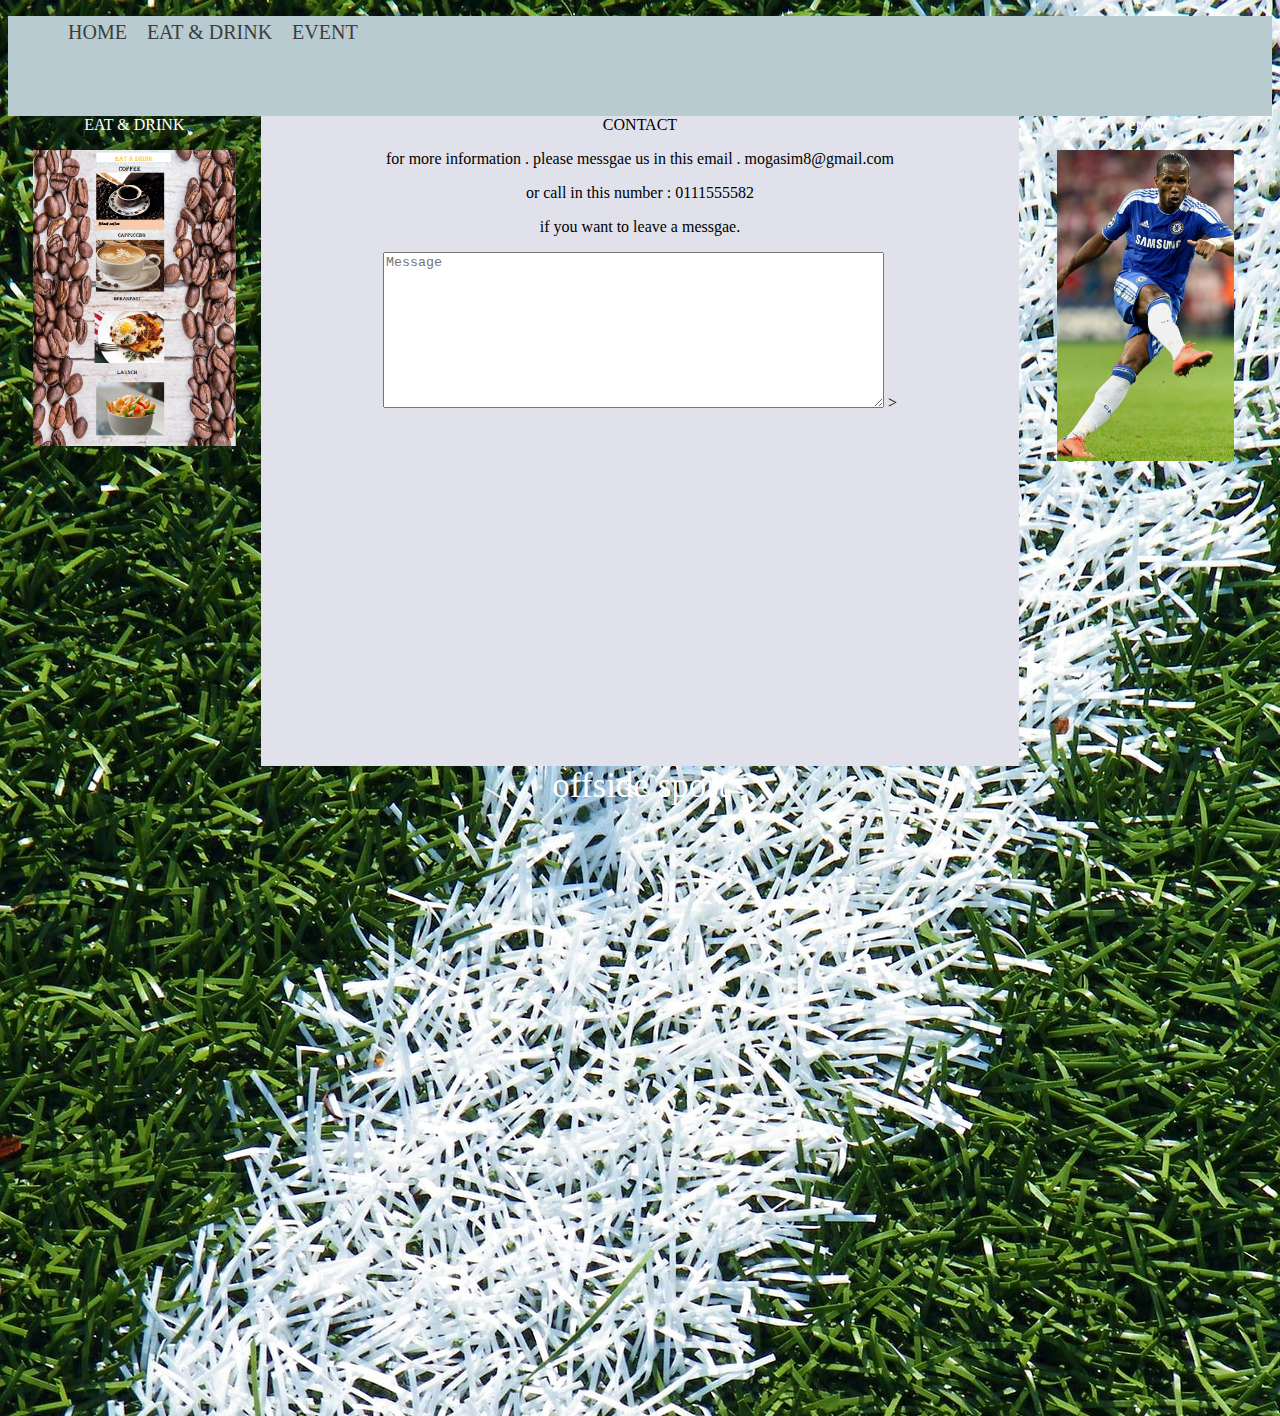
<file: index.html>
<!DOCTYPE html>
<html>
<head>
   
    <title>My page</title>
    <link rel="stylesheet" type="text/css" href="styles.css">

</head>
<body>

    <header>
        <nav>
            <ul>

            

    
      <li>  <a href="index.html">HOME</a></li>
      <li>  <a href="menu.html">EAT & DRINK</a></li>
        <li><a href="event.html">EVENT</a></li>
    </ul>
    </nav>
    </header>
        <div class="boxl">EAT & DRINK
<p><img src="images/drink.PNG" width="80%" height="auto"></p>









        </div>
        <div class="boxm">CONTACT
            <p>for more information .

                please messgae us in this email .   mogasim8@gmail.com

                <p>

                </p> or call in this number : 0111555582

                 <p>if you want to leave a messgae.</p>

            </p><textarea name="message" rows="10" cols="60" placeholder="Message"></textarea>
>

        </div>
        <div class="boxr">legend 
<p><img src="images/dor.jpg" width="70%" height="auto"></p>


        </div>
    <div class="box">offside sport</div>

</html>
</file>
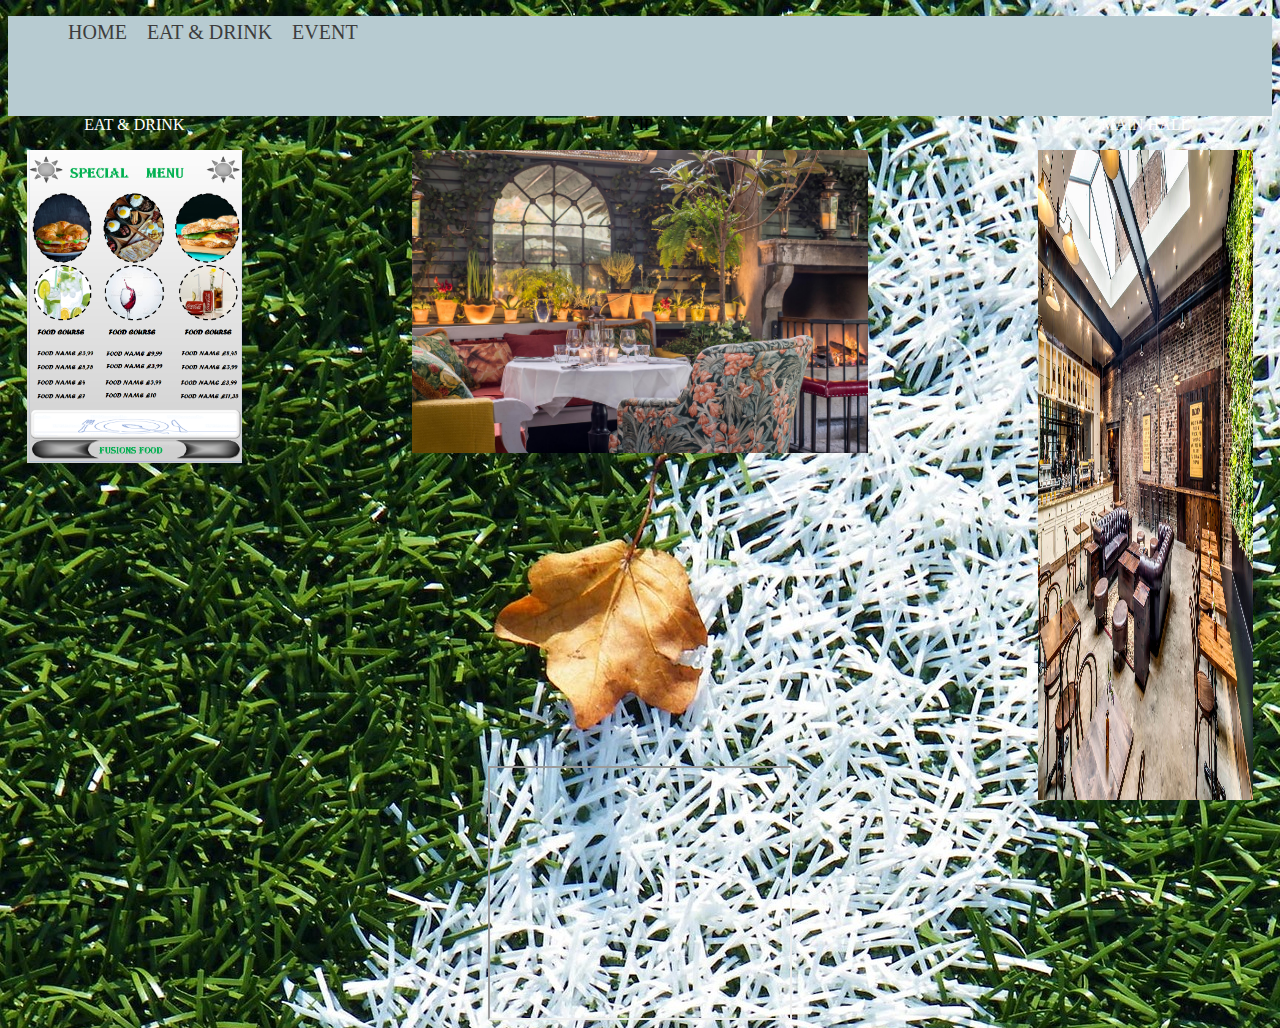
<file: menu.html>
<!DOCTYPE html>
<html>
<head>
    <style>
        body{
            background-image: image-set(fb-jpg)
        }
    </style>
   
    <title>My page</title>
    <link rel="stylesheet" type="text/css" href="styles.css">


</head>
<body>

    <header>
        <nav>
            <ul>

            

    
      <li>  <a href="index.html">HOME</a></li>
      <li>  <a href="menu.html">EAT & DRINK</a></li>
        <li><a href="event.html">EVENT</a></li>
      
        
    
    </ul>
    </nav>
    </header>
    

        
        
                
   
                <div class="boxl">EAT & DRINK
                    <p>   <img src="images/menu.png" width="85%" height="auto">   </p>
                    
                    
                    
                    
                            </div>
                            <div class="boxc">VIP
                                <p><img src="images/sds.jpg" width="60%" height="auto"></p>
                    
                         
                    
                    
                            </div>
                            <div class="boxr">MAIN  HALL  
                  <p><img src="images/opo.jpg" width="85%" height="650px"></p>
        
                    
                            </div>
    
<iframe src="https://www.google.com/maps/embed?pb=!1m18!1m12!1m3!1d2525.6004290803194!2d-1.8823949479711781!3d50.72735167941384!2m3!1f0!2f0!3f0!3m2!1i1024!2i768!4f13.1!3m3!1m2!1s0x4873a1eb21c021dd%3A0x94097754edc71172!2sBournemouth%20college!5e0!3m2!1sen!2suk!4v1680180261776!5m2!1sen!2suk" width="300" height="250" style="border:2;" class="center"></iframe>
</body>
</html>
</file>
<file: styles.css>
body{
    background-color: rgb(238, 223, 223);
    background-image: url("images/fb.jpg");
}

header {
    background-color:rgb(183, 203, 209);
    height: 100px;
    width: 100%;
  
}
.center {
    display: block;
    margin-left: auto;
    margin-right: auto;
    width: 80;
    
        }

.boxl{
    text-align: center;
    width: 20%;
    height: 650px;
    float:left;
  /*  background-image: url("images/drink.PNG");*/
    margin-left: 0%; /*spcae to the left*/
    margin-right: 0%; /*spcae to the right*/
    color: white;
}

.boxm{
    text-align: center;
    width: 60%;
    height: 650px;
    background-color:rgb(225, 225, 235);
    float:left;
    
}

.boxr{
    text-align: center;
    width: 20%;
    height: 650px;
    float:left;
    color: white;
}

footer{
    background-color:khaki;
    opacity: 0.2;
    width:100%;
    height:5%;

}
nav{
    background-color: #025373
    width: 100%;
    height: 100px;
    margin-left: 0px; /*spcae to the left*/
    margin-right: 5; /*spcae to the right*/



}
.box{
    text-align: center;
    width: 60%;
    height: 650px;
    float:left;
    margin-left: 20%; 
    color: white;
    font-size: 35px;

    
}


.boxc{
    text-align: center;
    width: 60%;
    height: 650px;
    
    float:left;
    
}
ul{
list-style-type: none;



}
li{
    float: left;
}
li a{
    display: block;
    color: #3D3D3D;
    font-size: 20px;
    text-align: center;
    text-decoration: none;
    padding-top: 5px;
    padding-left: 20px;


}
</file>
